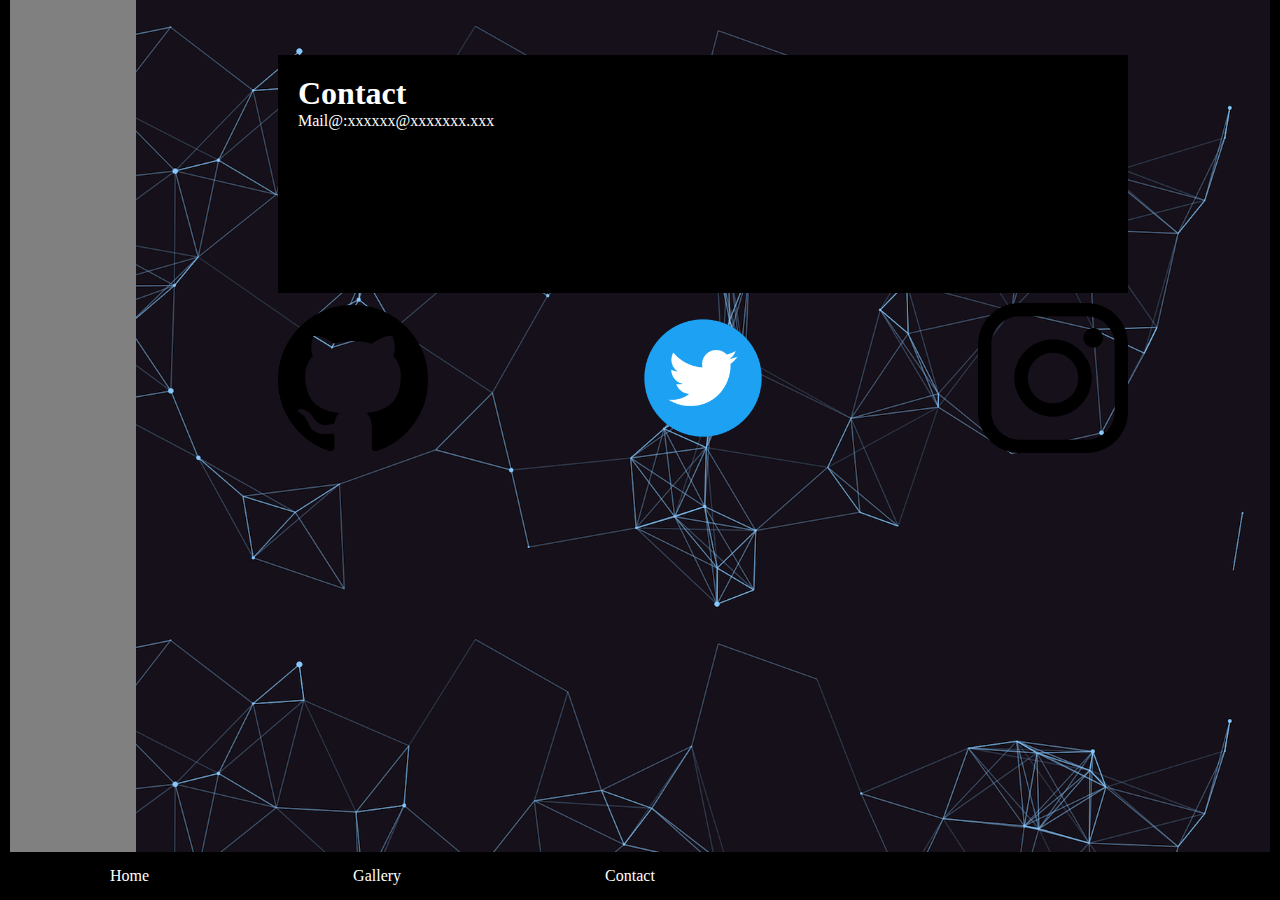
<file: contact.html>
<!DOCTYPE html>
<html lang="fr">
    <head>
        <meta charset="UTF-8">
        <meta http-equiv="X-UA-Compatible" content="IE=edge">
        <meta name="viewport" content="width=device-width, initial-scale=1.0">
        <title>Contact</title>
        
        <link rel="stylesheet" href="style.css">
        <link rel="stylesheet" href="style_contact.css">
        
    </head>


    <body>


        <main>
            <div class="barre">
            
                
            </div>
            
            <div id="info">
                
                <div class="contact">
                    <h1>Contact</h1>
                    <p>Mail@:xxxxxx@xxxxxxx.xxx</p>
                </div>
            
                <div class="reseau">

                    <a href=""><img src="Img/icone/25231.png" alt="" class="reseau_item"></a>
                    <a href=""><img src="Img/icone/5a3a185132ceb1.89894673151375675320812609.png" alt="" class="reseau_item"></a>
                    <a href=""><img src="Img/icone/87390.png" alt="" class="reseau_item"></a>

                </div>
            
            </div>
            
        </main>

        <nav class="menu">

            <ul>
                <li><a href="index.html">Home</a></li>
                <li><a href="gallery.html">Gallery</a></li>
                <li><a href="contact.html">Contact</a></li>
            </ul>

        </nav>
        
    </body>

    <footer>
            
    </footer>


</html>
</file>
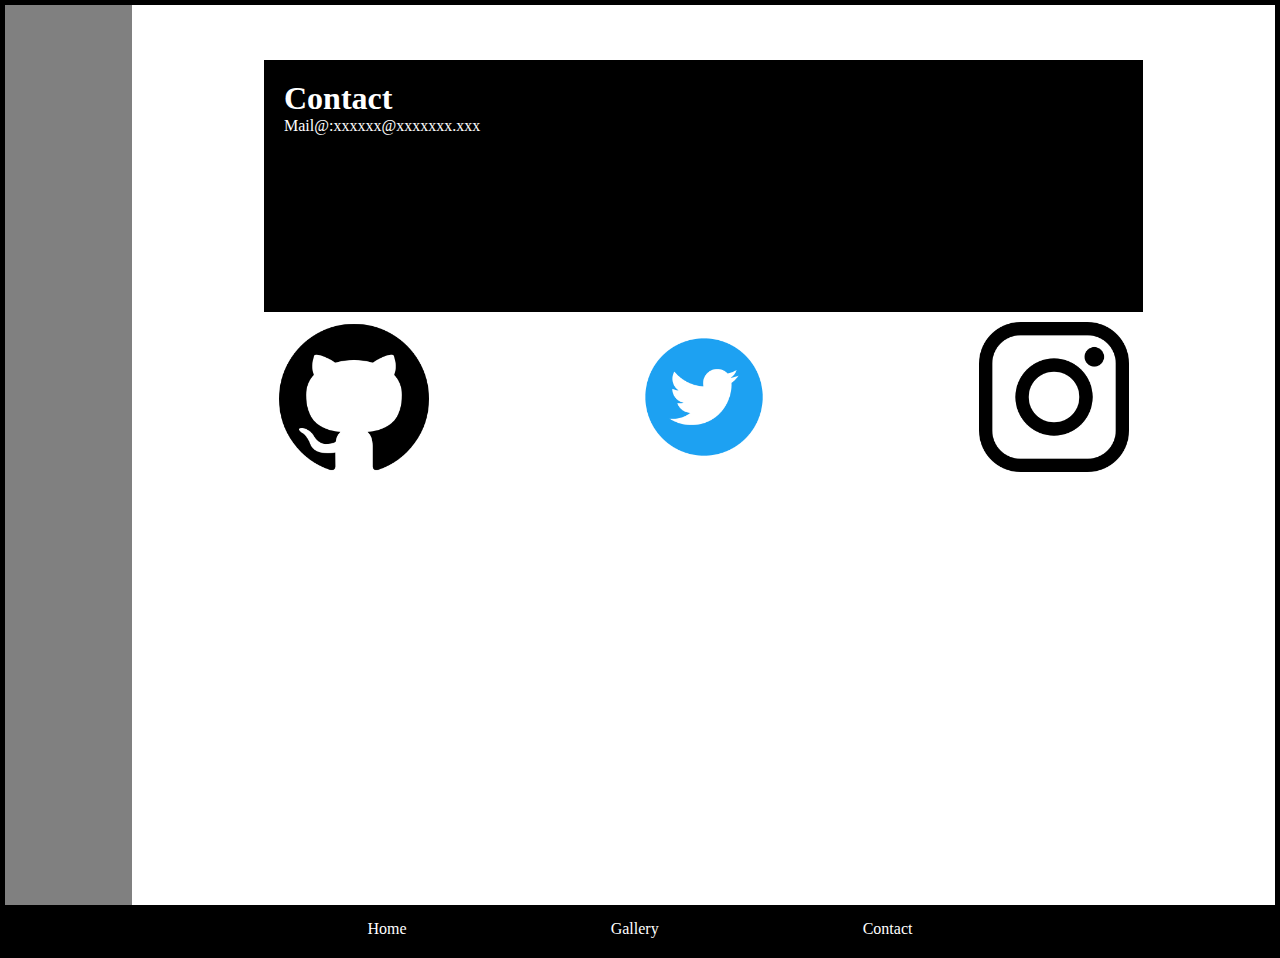
<file: portfolio/contact.html>
<!DOCTYPE html>
<html lang="fr">
<head>
    <meta charset="UTF-8">
    <meta http-equiv="X-UA-Compatible" content="IE=edge">
    <meta name="viewport" content="width=device-width, initial-scale=1.0">
    <title>Contact</title>
    
    <link rel="stylesheet" href="style.css">
    <link rel="stylesheet" href="style_contact.css">
    
</head>


<body>


    <main>
        <div class="barre">
        
            
        </div>
        
        <div id="info">
            
            <div class="contact">
                <h1>Contact</h1>
                <p>Mail@:xxxxxx@xxxxxxx.xxx</p>
            </div>
        
            <div class="reseau">

                <a href=""><img src="Img/icone/25231.png" alt="" class="reseau_item"></a>
                <a href=""><img src="Img/icone/5a3a185132ceb1.89894673151375675320812609.png" alt="" class="reseau_item"></a>
                <a href=""><img src="Img/icone/87390.png" alt="" class="reseau_item"></a>

            </div>
        
        </div>
        
    </main>

    <nav class="menu">

        <ul>
            <li><a href="index.html">Home</a></li>
            <li><a href="gallery.html">Gallery</a></li>
            <li><a href="contact.html">Contact</a></li>
        </ul>

    </nav>
    
</body>

<footer>
        
</footer>


</html>
</file>
<file: style.css>
* {
    box-sizing: border-box;
    margin:0px;
    padding: 0px;
}

body,html{

    height: 100%;
    width: 100%;

}

body{

    display: flex;
    flex-direction: column;
    position: relative;

    z-index: 0;

    border-inline: 10px solid; /*Fonction encore expérimental, pas prit en compte par tous les navigateurs.*/
    
}


main{


    height: 100%;

    background-image: url(Img/E810h.png);

    background-size: 100%;
    background-color: white;
    background-repeat: repeat;
    position: relative;
    overflow: hidden;
    
    animation: wrapbg 30s infinite linear;


    
}

@keyframes wrapbg {

    from { background-position-x: 0px;

    }

    to {
        background-position-x: 960px;
        background-position-y: -1660px;
    }
    
}

div{
    z-index: 1;
}

.barre{

    justify-self: flex-start;

    background-color: gray;

    height: 100%;
    width: 10%;
    padding: 10px;
}


.menu{

    position: sticky;
    bottom:0% ;

    width: 100%;



    background-color: black;
}

.menu ul li{

    list-style: none;
    display: inline-block;



    padding: 15px 100px;

}

.menu ul li a{
    text-decoration: none;

    color: white;

}


/*Parallax setting*/
.wrapper{

    height: 100vh;
    overflow-x: hidden ;
    perspective:2px;
}

.parallax::after{
    content: " ";
    
    position: absolute;
    top: 0;
    right: 0;
    bottom: 0;
    left: 0;

    transform: translateZ(-1px) scale(1.5);
    background-size: 100%;
    z-index: 1;

}

.static{

    background:transparent;
}

.bg1::after{

    background-image: url(Img/E810h.png);

}
.bg2::after{

    background-image: url(Img/E810h.png);
    
}
</file>
<file: style_contact.css>
main{
    
    display: flex;
    
}

#info{

    display: flex;
    flex-direction: column;


    max-width: 70%;

    margin: 50px auto 0px;
    padding: 5px;

}


.contact{

    background-color:black;
    color: white;

    min-height: 30%;

    padding: 20px;
    
    
}

.reseau{

    display: grid;
    grid-template-columns: repeat(3,150px);

    margin: 10px auto;
    gap:200px;

    
}
.reseau_item{

    width: 150px;
}
</file>
<file: portfolio/style.css>
* {
    box-sizing: border-box;
    margin:0px;
    padding: 0px;
}

body{

    display: flex;
    flex-direction: column;
    
    min-height: 100vh;
    border: 5px solid black;
}

.reseauSticky{

    display: grid;
    grid-template-columns: repeat(auto-fill,100%);

    align-content: center;
    justify-content: center;

    align-self: center ;
    
    position: sticky;
    left: auto;
    
    max-width: 5%;
    padding: 10px;
}

.reseauSticky_item{

    max-width: 100%;

    margin: 20px 0px;

}

.menu{

    position: sticky;
    display: flex;
    flex-direction: row;
    
    background-color: black;

    justify-content: center;
}

.menu ul{

}

.menu ul li{
    list-style: none;
    display: inline-block;

    padding: 15px 100px;

}

.menu ul li a{
    text-decoration: none;

    color: white;

}
</file>
<file: portfolio/style_contact.css>
body{

    min-height: 100vh;
    border: 5px solid black;
}

main {
    display: flex;
    
}

.barre{

    display: flex;

    justify-self: flex-start;

    background-color: gray;

    min-height: 100vh;
    width: 10%;
    padding: 10px;
}

#info{

    display: flex;
    flex-direction: column;

    flex: 1;

    max-width: 70%;

    margin: 50px auto 0px;
    padding: 5px;




}


.contact{

    background-color:black;
    color: white;

    min-height: 30%;

    padding: 20px;
    
    
}

.reseau{

    display: grid;
    grid-template-columns: repeat(3,150px);

    margin: 10px auto;
    gap:200px;

    
}
.reseau_item{

    width: 150px;
}
</file>
